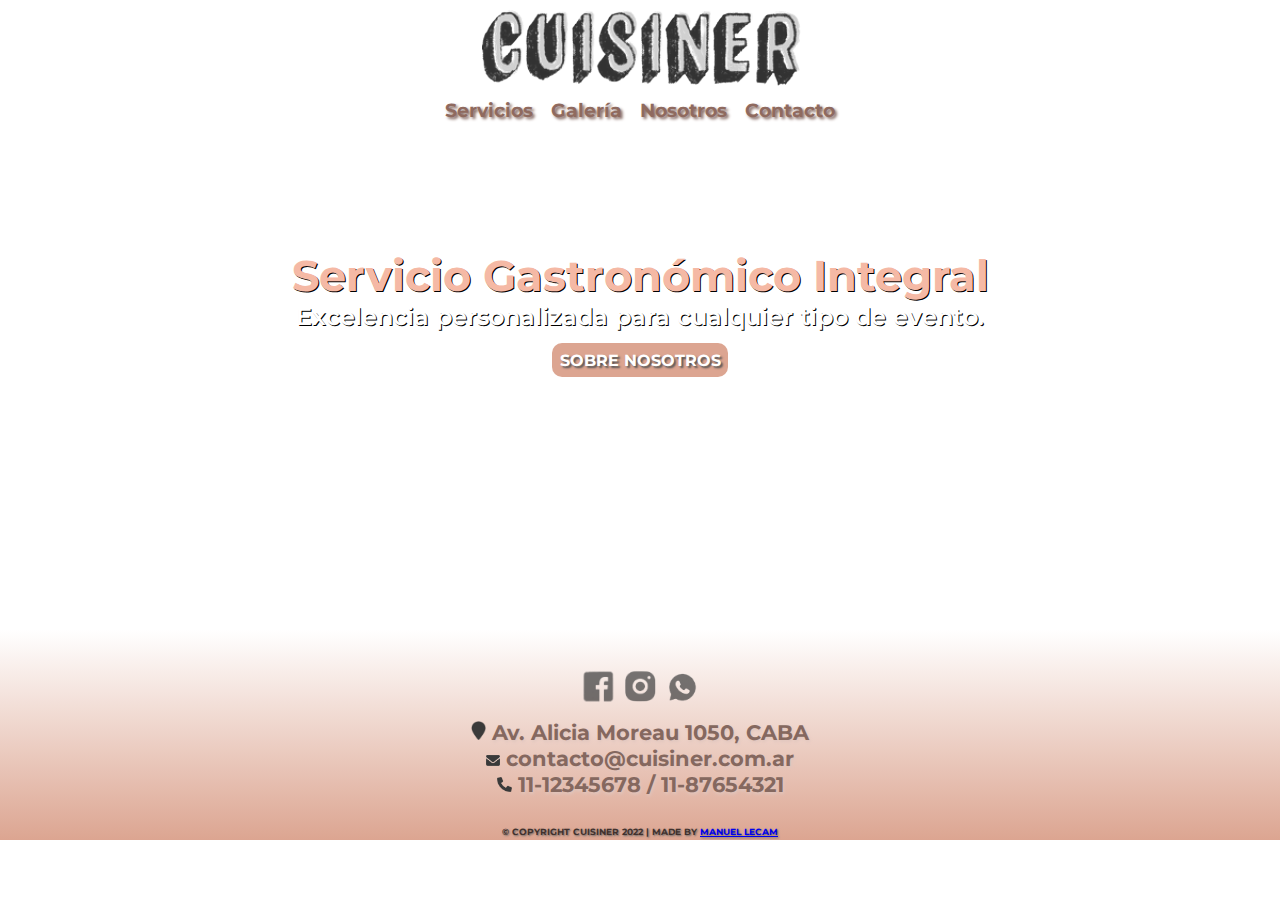
<file: index.html>
<!DOCTYPE html>
<html lang="en">
    
<head>
    <meta charset="UTF-8">
    <meta http-equiv="X-UA-Compatible" content="IE=edge">
    <meta name="viewport" content="width=device-width, initial-scale=1.0">
    <link rel="stylesheet" href="styles/style.css">
    <link rel="shortcut icon" href="./images/logocuisiner.png">

    <!--GOOGLE FONTS-->
    <link rel="preconnect" href="https://fonts.googleapis.com">
    <link rel="preconnect" href="https://fonts.gstatic.com" crossorigin>
    <link href="https://fonts.googleapis.com/css2?family=Montserrat:wght@100&display=swap" rel="stylesheet">

    <title>Cuisiner</title>
</head>

<body>

    <!--Contenedor grid padre-->
    <div class="container">

        <!--Header-->
        <header class="g-header">
            <a href="./index.html">
                <img src="./images/cuisinerlogo.png" alt="LOGO CUISINER">
            </a>
        </header>
        <!--Header-->

        <!--Nav-->
        <nav class="g-nav">
            <ul>
                <li><a href="./sections/servicios.html">Servicios</a></li>
                <li><a href="./sections/galeria.html">Galería</a></li>
                <li><a href="./sections/nosotros.html">Nosotros</a></li>
                <li><a href="./sections/contacto.html">Contacto</a></li>
            </ul>
        </nav>
        <!--Nav-->

        <!--Main-->
        <main class="g-main">
            
            <h1>Servicio Gastronómico Integral</h1>
            <p>Excelencia personalizada para cualquier tipo de evento.</p><br>
            <a href="./sections/nosotros.html">SOBRE NOSOTROS</a>
        
        </main>
        <!--Main-->

 

        <!--Footer-->
        <footer class="g-footer">
            <br><br>
            <span>
                <a href="https://facebook.com">
                    <img src="./images/face.png" alt="logo facebook">
                </a>
                <a href="https://instagram.com">
                    <img src="./images/insta.png" alt="logo insta">
                </a>
                <a href="https://whatsapp.com">
                    <img src="./images/whats.png" alt="logo whatsapp">
                </a>
            </span>
            <p>
            <img src="./images/ubicacion.png" alt="logo ubicacion"> Av. Alicia Moreau 1050, CABA <br>
            <img src="./images/mail.png" alt="logo mail"> contacto@cuisiner.com.ar <br>
            <img src="./images/telefono.png" alt="logo telefono"> 11-12345678 / 11-87654321 <br>
            </p><br>
            <p id="copyright">© COPYRIGHT CUISINER 2022 | MADE BY <a href="https://github.com/manulecam">MANUEL LECAM</a></p>
        </footer>
        <!--Footer-->
    </div>


</body>


</html>
</file>
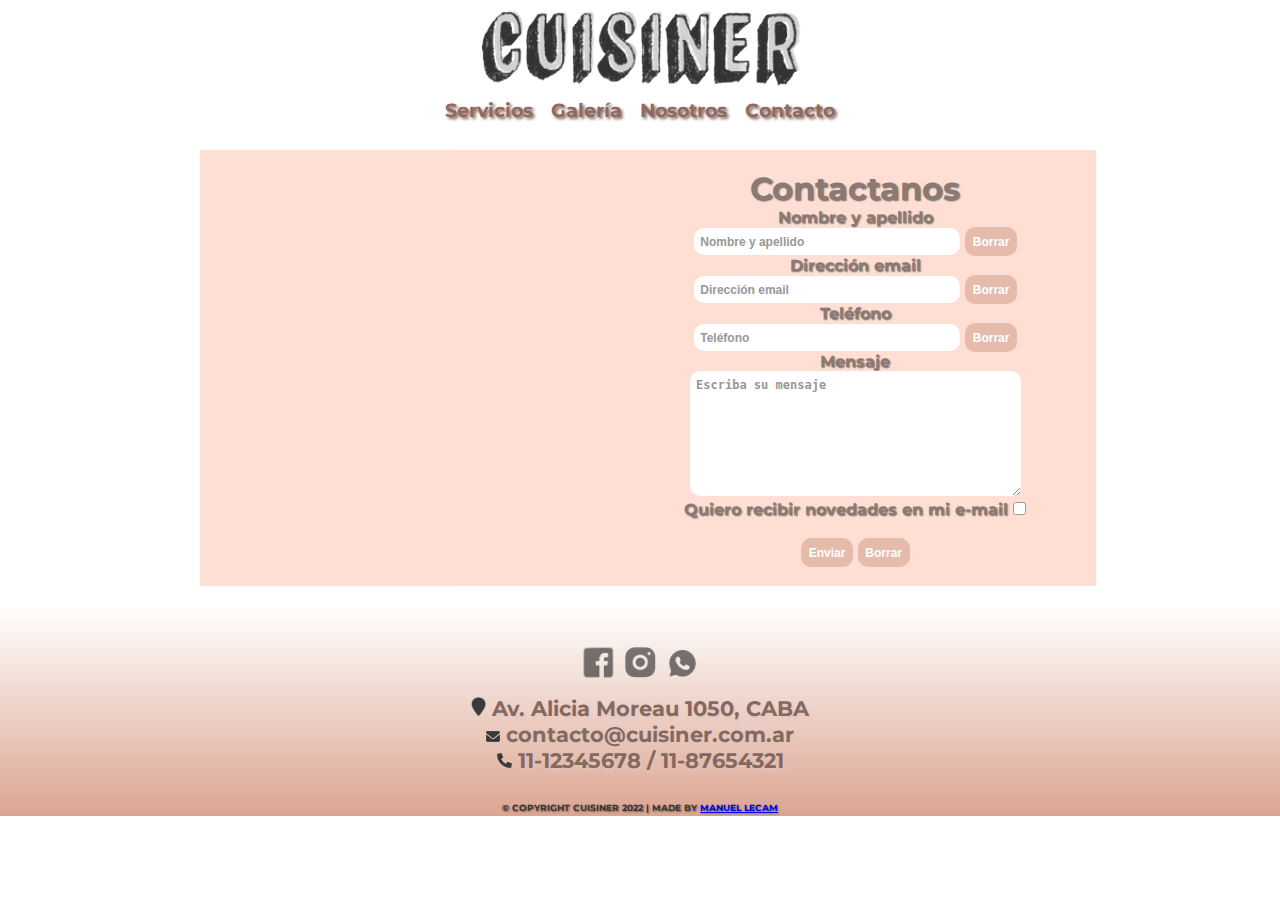
<file: sections/contacto.html>
<!DOCTYPE html>
<html lang="en">

<head>
    <meta charset="UTF-8">
    <meta http-equiv="X-UA-Compatible" content="IE=edge">
    <meta name="viewport" content="width=device-width, initial-scale=1.0">
    <link rel="stylesheet" href="../styles/style.css">
    <link rel="shortcut icon" href="../images/logocuisiner.png">

    <!--GOOGLE FONTS-->
    <link rel="preconnect" href="https://fonts.googleapis.com">
    <link rel="preconnect" href="https://fonts.gstatic.com" crossorigin>
    <link href="https://fonts.googleapis.com/css2?family=Montserrat:wght@100&display=swap" rel="stylesheet">

    <title>Contacto</title>
</head>

<body>

    <!--Contenedor grid padre-->
    <div class="container-con">

        <!--Header-->
        <header class="g-header">
            <a href="../index.html">
                <img src="../images/cuisinerlogo.png" alt="LOGO CUISINER">
            </a>
        </header>
        <!--Header-->

        <!--Nav-->
        <nav class="g-nav">
            <ul>
                <li><a href="../sections/servicios.html">Servicios</a></li>
                <li><a href="../sections/galeria.html">Galería</a></li>
                <li><a href="../sections/nosotros.html">Nosotros</a></li>
                <li><a href="../sections/contacto.html">Contacto</a></li>
            </ul>
        </nav>
        <!--Nav-->

        <!--Main-->
        <main class="main-cont">

            <section>
                <!-- Google maps -->
                <iframe
                    src="https://www.google.com/maps/embed?pb=!1m18!1m12!1m3!1d3283.776652414578!2d-58.368352185195!3d-34.609808865326556!2m3!1f0!2f0!3f0!3m2!1i1024!2i768!4f13.1!3m3!1m2!1s0x95a3352bd9de9c91%3A0xe0158219d8082b1a!2sAv.%20Alicia%20Moreau%20de%20Justo%201050%2C%20C1107AAT%20CABA!5e0!3m2!1ses!2sar!4v1655828532788!5m2!1ses!2sar"
                    width="345" height="280" style="border:0;" allowfullscreen="" loading="lazy"
                    referrerpolicy="no-referrer-when-downgrade"></iframe>
                

                <!-- Formulario -->
                <div id="formularioCont">
                    <form>
                        <br>
                        <h1>Contactanos</h1>
                        <label for="nombre_apellido">Nombre y apellido</label>
                        <br>
                        <input id="formularioContacto" type="text" name="nombre_apellido" placeholder="Nombre y apellido" />
                        <input id="botonContact" type="reset" value="Borrar">
                    </form>
                
                    <form>
                        <label for="email">Dirección email</label>
                        <br>
                        <input id="formularioContacto" type="text" name="email" placeholder="Dirección email" />
                        <input id="botonContact" type="reset" value="Borrar">
                    </form>
                
                    <form>
                        <label for="telefono">Teléfono</label>
                        <br>
                        <input id="formularioContacto" type="text" name="telefono" placeholder="Teléfono" />
                        <input id="botonContact" type="reset" value="Borrar">
                    </form>
                
                    <form>
                        <label for="mensaje">Mensaje</label>
                        <br>
                        <textarea id="formularioContacto" name="texto" rows="8" cols="29" placeholder="Escriba su mensaje"></textarea>
                        <br>
                        <label>Quiero recibir novedades en mi e-mail <input type="checkbox" name="acepta" value="1"></label>
                        <br><br>
                        <input id="botonContact" type="submit" value="Enviar">
                        <input id="botonContact" type="reset" value="Borrar">
                    </form>
                    <br>
                </div>
                </section>

        </main>
        <!--Main-->

        <!--Footer-->
        <footer class="g-footer">
            <br><br>
            <span>
                <a href="https://facebook.com">
                    <img src="../images/face.png" alt="logo facebook">
                </a>
                <a href="https://instagram.com">
                    <img src="../images/insta.png" alt="logo insta">
                </a>
                <a href="https://whatsapp.com">
                    <img src="../images/whats.png" alt="logo whatsapp">
                </a>
            </span>
            <p>
            <img src="../images/ubicacion.png" alt="logo ubicacion"> Av. Alicia Moreau 1050, CABA <br>
            <img src="../images/mail.png" alt="logo mail"> contacto@cuisiner.com.ar <br>
            <img src="../images/telefono.png" alt="logo telefono"> 11-12345678 / 11-87654321 <br>
        </p><br>
        <p id="copyright">© COPYRIGHT CUISINER 2022 | MADE BY <a href="https://github.com/manulecam">MANUEL LECAM</a></p>
        </footer>
        <!--Footer-->

    </div>

</body>

</html>
</file>
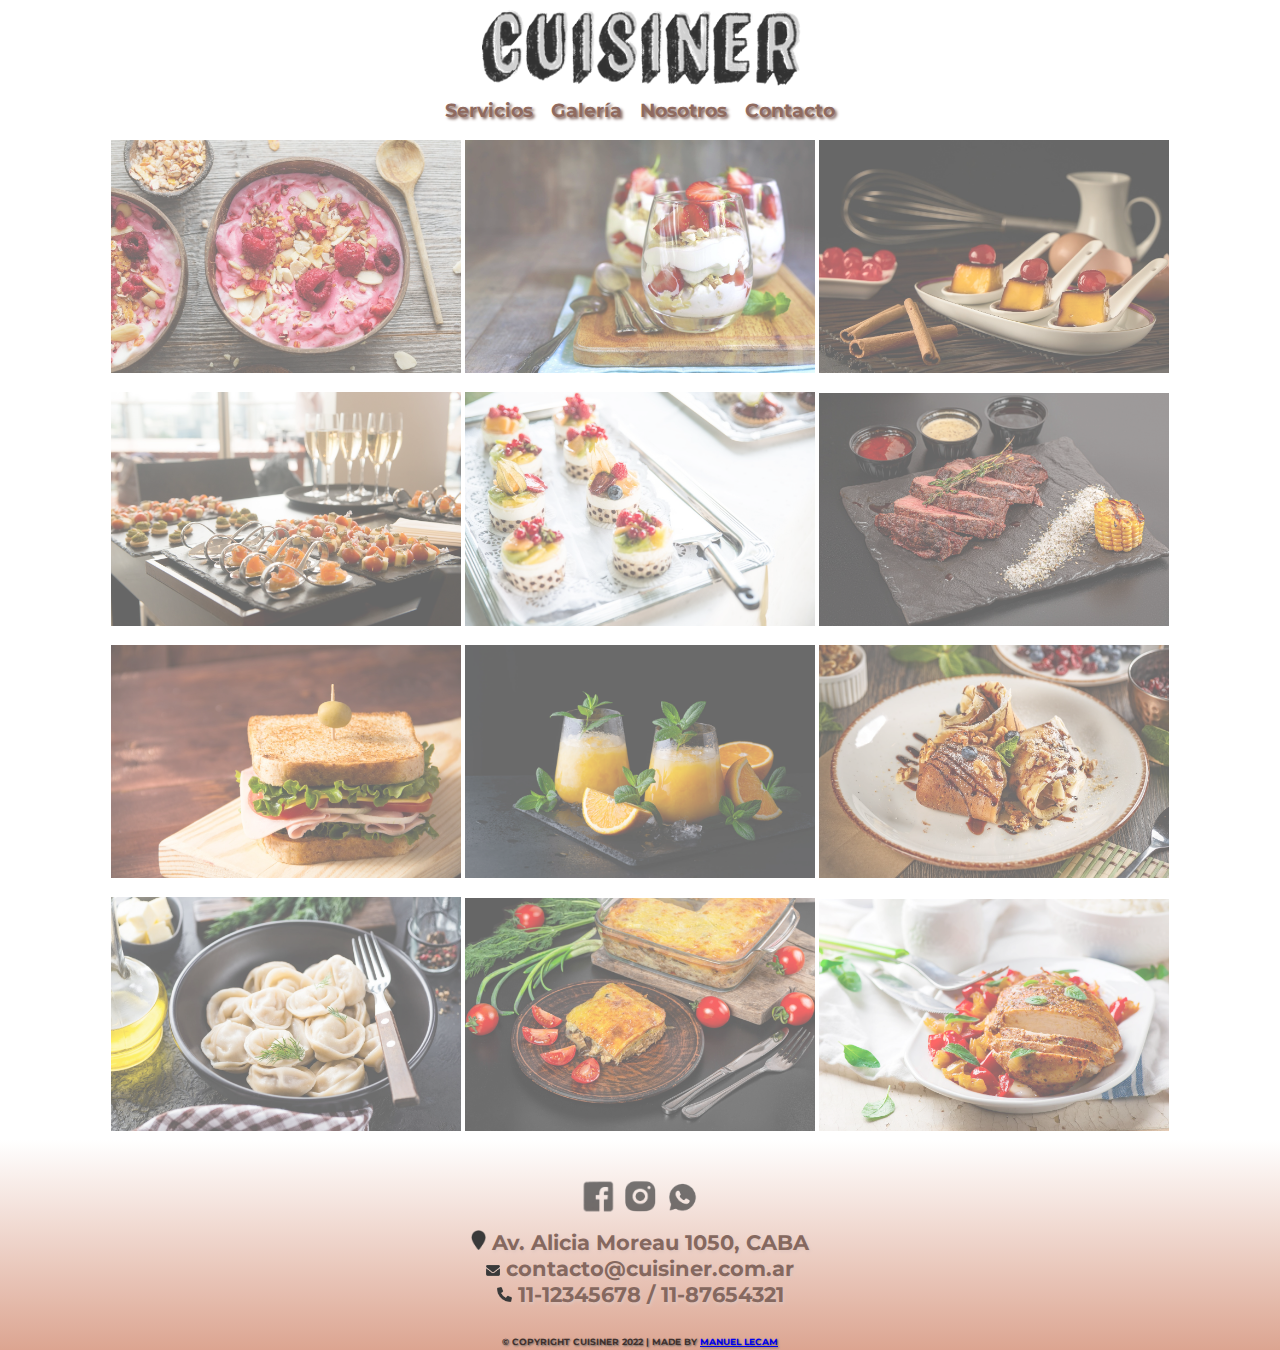
<file: sections/galeria.html>
<!DOCTYPE html>
<html lang="en">

<head>
    <meta charset="UTF-8">
    <meta http-equiv="X-UA-Compatible" content="IE=edge">
    <meta name="viewport" content="width=device-width, initial-scale=1.0">
    <link rel="stylesheet" href="../styles/style.css">
    <link rel="shortcut icon" href="../images/logocuisiner.png">

    <!--GOOGLE FONTS-->
    <link rel="preconnect" href="https://fonts.googleapis.com">
    <link rel="preconnect" href="https://fonts.gstatic.com" crossorigin>
    <link href="https://fonts.googleapis.com/css2?family=Montserrat:wght@100&display=swap" rel="stylesheet">

    <title>Galeria</title>
</head>

<body>

    <!--Contenedor grid padre-->
    <div class="container-nos">

        <!--Header-->
        <header class="g-header">
            <a href="../index.html">
                <img src="../images/cuisinerlogo.png" alt="LOGO CUISINER">
            </a>
        </header>
        <!--Header-->

        <!--Nav-->
        <nav class="g-nav">
            <ul>
                <li><a href="../sections/servicios.html">Servicios</a></li>
                <li><a href="../sections/galeria.html">Galería</a></li>
                <li><a href="../sections/nosotros.html">Nosotros</a></li>
                <li><a href="../sections/contacto.html">Contacto</a></li>
            </ul>
        </nav>
        <!--Nav-->

        <!--Main-->
        <main class="main-gal">
            <article>
                <img src="../images/postre1.jpeg" alt=".">
            </article>

            <article>
                <img src="../images/postre2.jpeg" alt=".">
            </article>

            <article>
                <img src="../images/postre3.jpeg" alt=".">
            </article>

            <article>
                <img src="../images/catering2.jpeg" alt=".">
            </article>

            <article>
                <img src="../images/postre5.jpeg" alt=".">
            </article>

            <article>
                <img src="../images/comida1.jpeg" alt=".">
            </article>

            <article>
                <img src="../images/comida2.jpeg" alt=".">
            </article>

            <article>
                <img src="../images/comida3.jpg" alt=".">
            </article>

            <article>
                <img src="../images/comida4.jpeg" alt=".">
            </article>

            <article>
                <img src="../images/comida5.jpeg" alt=".">
            </article>

            <article>
                <img src="../images/comida6.jpeg" alt=".">
            </article>

            <article>
                <img src="../images/comida7.jpeg" alt=".">
            </article>
        </main>
        <!--Main-->

        <!--Footer-->
        <footer class="g-footer">
            <br><br>
            <span>
                <a href="https://facebook.com">
                    <img src="../images/face.png" alt="logo facebook">
                </a>
                <a href="https://instagram.com">
                    <img src="../images/insta.png" alt="logo insta">
                </a>
                <a href="https://whatsapp.com">
                    <img src="../images/whats.png" alt="logo whatsapp">
                </a>
            </span>
            <p>
            <img src="../images/ubicacion.png" alt="logo ubicacion"> Av. Alicia Moreau 1050, CABA <br>
            <img src="../images/mail.png" alt="logo mail"> contacto@cuisiner.com.ar <br>
            <img src="../images/telefono.png" alt="logo telefono"> 11-12345678 / 11-87654321 <br>
        </p><br>
        <p id="copyright">© COPYRIGHT CUISINER 2022 | MADE BY <a href="https://github.com/manulecam">MANUEL LECAM</a></p>
        </footer>
        <!--Footer-->

    </div>

</body>

</html>
</file>
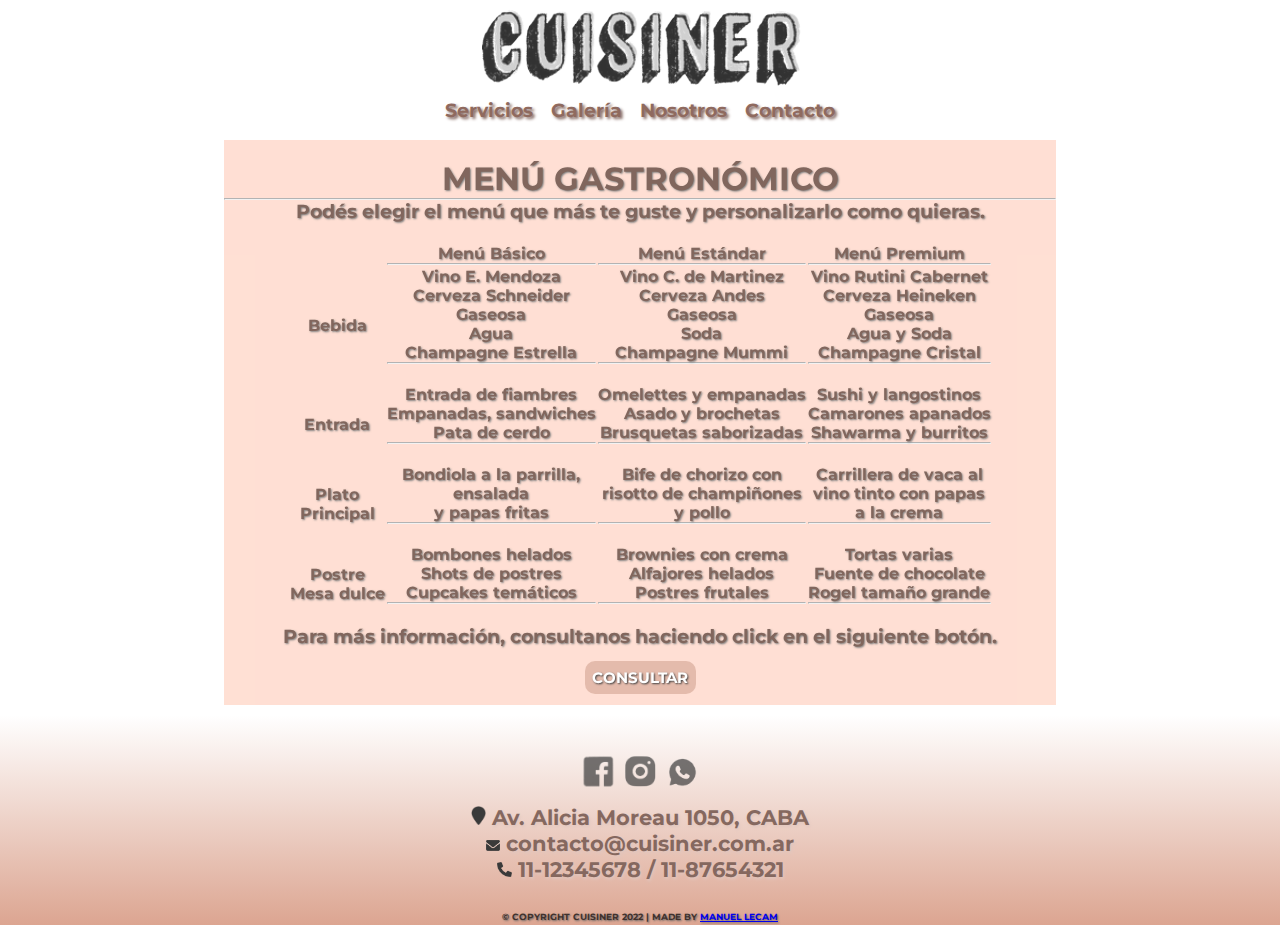
<file: sections/gastronomia.html>
<!DOCTYPE html>
<html lang="en">

<head>
    <meta charset="UTF-8">
    <meta http-equiv="X-UA-Compatible" content="IE=edge">
    <meta name="viewport" content="width=device-width, initial-scale=1.0">
    <link rel="stylesheet" href="../styles/style.css">
    <link rel="shortcut icon" href="../images/logocuisiner.png">

    <!--GOOGLE FONTS-->
    <link rel="preconnect" href="https://fonts.googleapis.com">
    <link rel="preconnect" href="https://fonts.gstatic.com" crossorigin>
    <link href="https://fonts.googleapis.com/css2?family=Montserrat:wght@100&display=swap" rel="stylesheet">
    
    <title>Gastronomia</title>
</head>

<body>

    <!--Contenedor grid padre-->
    <div class="container-gas">

        <!--Header-->
        <header class="g-header">
            <a href="../index.html">
                <img src="../images/cuisinerlogo.png" alt="LOGO CUISINER">
            </a>
        </header>
        <!--Header-->

        <!--Nav-->
        <nav class="g-nav">
            <ul>
                <li><a href="../sections/servicios.html">Servicios</a></li>
                <li><a href="../sections/galeria.html">Galería</a></li>
                <li><a href="../sections/nosotros.html">Nosotros</a></li>
                <li><a href="../sections/contacto.html">Contacto</a></li>
            </ul>
        </nav>
        <!--Nav-->

        <!--Main-->
        <main class="main-gast">
            <section>
                <br>
                <h1>MENÚ GASTRONÓMICO</h1>
                <hr>
                <h3>Podés elegir el menú que más te guste y personalizarlo como quieras.</h3><br>
                <table>
                    <tr>
                        <th scope="row"></th>
                        <th>Menú Básico<hr></th>
                        <th>Menú Estándar<hr></th>
                        <th>Menú Premium<hr></th>
                    </tr>
                    
                    <tr>
                        <th>Bebida</th>
                        <td>Vino E. Mendoza<br>Cerveza Schneider<br>Gaseosa<br>Agua<br>Champagne Estrella<hr><br></td>
                        <td>Vino C. de Martinez<br>Cerveza Andes<br>Gaseosa<br>Soda<br>Champagne Mummi<hr><br></td>
                        <td>Vino Rutini Cabernet<br>Cerveza Heineken<br>Gaseosa<br>Agua y Soda<br>Champagne Cristal<hr><br></td>
                    </tr>
        
                    <tr>
                        <th>Entrada</th>
                        <td>Entrada de fiambres<br>Empanadas, sandwiches<br>Pata de cerdo<hr><br></td>
                        <td>Omelettes y empanadas<br>Asado y brochetas<br>Brusquetas saborizadas<hr><br></td>
                        <td>Sushi y langostinos<br>Camarones apanados<br>Shawarma y burritos<hr><br></td>
                    </tr>
                    
                    <tr>
                        <th>Plato <br> Principal</th>
                        <td>Bondiola a la parrilla,<br>ensalada<br>y papas fritas<hr><br></td>
                        <td>Bife de chorizo con<br>risotto de champiñones<br>y pollo<hr><br></td>
                        <td>Carrillera de vaca al<br>vino tinto con papas<br>a la crema<hr><br></td>
                    </tr>
        
                    <tr>
                        <th>Postre <br> Mesa dulce</th>
                        <td>Bombones helados<br>Shots de postres<br>Cupcakes temáticos<hr><br></td>
                        <td>Brownies con crema<br>Alfajores helados<br>Postres frutales<hr><br></td>
                        <td>Tortas varias<br>Fuente de chocolate<br>Rogel tamaño grande<hr><br></td>
                    </tr>
                </table>
                <h3>Para más información, consultanos haciendo click en el siguiente botón.</h3>
                <br>
                <a href="./contacto.html">CONSULTAR</a>
                <br><br>
            </section>
        </main>
        <!--Main-->

        <!--Footer-->
        <footer class="g-footer">
            <br><br>
            <span>
                <a href="https://facebook.com">
                    <img src="../images/face.png" alt="logo facebook">
                </a>
                <a href="https://instagram.com">
                    <img src="../images/insta.png" alt="logo insta">
                </a>
                <a href="https://whatsapp.com">
                    <img src="../images/whats.png" alt="logo whatsapp">
                </a>
            </span>
            <p>
            <img src="../images/ubicacion.png" alt="logo ubicacion"> Av. Alicia Moreau 1050, CABA <br>
            <img src="../images/mail.png" alt="logo mail"> contacto@cuisiner.com.ar <br>
            <img src="../images/telefono.png" alt="logo telefono"> 11-12345678 / 11-87654321 <br>
        </p><br>
        <p id="copyright">© COPYRIGHT CUISINER 2022 | MADE BY <a href="https://github.com/manulecam">MANUEL LECAM</a></p>
        </footer>
        <!--Footer-->

    </div>

</body>

</html>
</file>
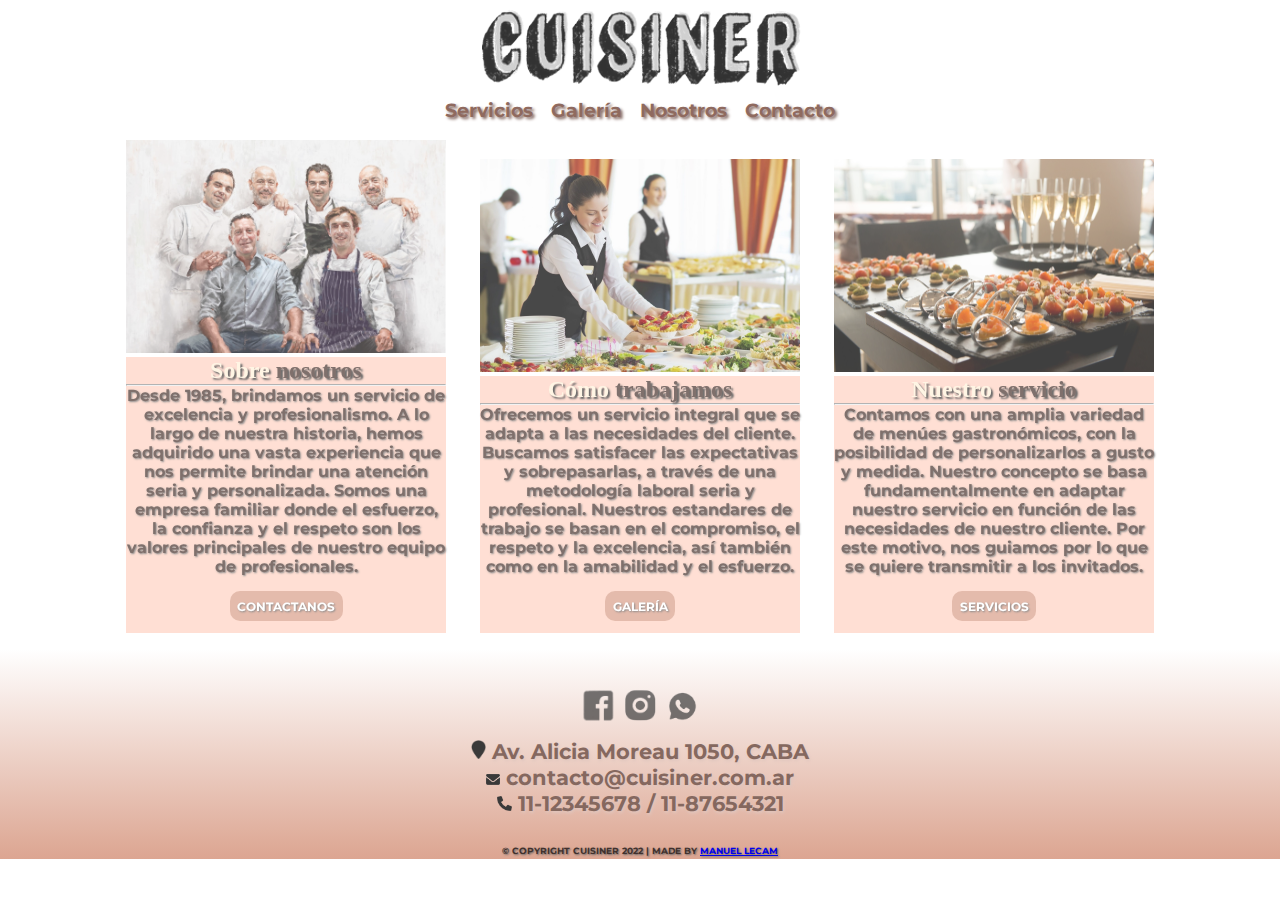
<file: sections/nosotros.html>
<!DOCTYPE html>
<html lang="en">

<head>
    <meta charset="UTF-8">
    <meta http-equiv="X-UA-Compatible" content="IE=edge">
    <meta name="viewport" content="width=device-width, initial-scale=1.0">
    <link rel="stylesheet" href="../styles/style.css">
    <link rel="shortcut icon" href="../images/logocuisiner.png">

    <!--GOOGLE FONTS-->
    <link rel="preconnect" href="https://fonts.googleapis.com">
    <link rel="preconnect" href="https://fonts.gstatic.com" crossorigin>
    <link href="https://fonts.googleapis.com/css2?family=Montserrat:wght@100&display=swap" rel="stylesheet">

    <title>Nosotros</title>
</head>

<body>

    <!--Contenedor grid padre-->
    <div class="container-nos">

        <!--Header-->
        <header class="g-header">
            <a href="../index.html">
                <img src="../images/cuisinerlogo.png" alt="LOGO CUISINER">
            </a>
        </header>
        <!--Header-->

        <!--Nav-->
        <nav class="g-nav">
            <ul>
                <li><a href="../sections/servicios.html">Servicios</a></li>
                <li><a href="../sections/galeria.html">Galería</a></li>
                <li><a href="../sections/nosotros.html">Nosotros</a></li>
                <li><a href="../sections/contacto.html">Contacto</a></li>
            </ul>
        </nav>
        <!--Nav-->

        <!--Main-->
        <main class="main-nos">
            <article id="article-nosotros">
                <img src="../images/nosotros.jpg" alt="...">
                <h2><span id="blanco">Sobre </span>nosotros<br><hr></h2>
                <p>Desde 1985, brindamos un servicio de excelencia y profesionalismo. A lo largo de nuestra historia, hemos adquirido
                    una vasta experiencia que nos permite brindar una atención seria y personalizada. Somos una empresa familiar donde el
                    esfuerzo, la confianza y el respeto son los valores principales de nuestro equipo de profesionales.
                    <br><br><a href="../sections/contacto.html">CONTACTANOS</a><br><br></p>
            </article>

            <article id="article-nosotros">
                <img src="../images/catering.jpeg" alt="">
                <h2><span id="blanco">Cómo</span> trabajamos<br><hr></h2>
                <p>Ofrecemos un servicio integral que se adapta a las necesidades del cliente. Buscamos satisfacer las expectativas y
                    sobrepasarlas, a través de una metodología laboral seria y profesional. Nuestros estandares de trabajo se basan en
                    el compromiso, el respeto y la excelencia, así también como en la amabilidad y el esfuerzo.
                    <br><br><a href="../sections/galeria.html">GALERÍA</a><br><br></p>
            </article>

            <article id="article-nosotros">
                <img src="../images/catering2.jpeg" alt="">
                <h2><span id="blanco">Nuestro </span>servicio<br><hr></h2>
                <p>Contamos con una amplia variedad de menúes gastronómicos, con la posibilidad de personalizarlos a gusto y medida.
                    Nuestro concepto se basa fundamentalmente en adaptar nuestro servicio en función de las necesidades de nuestro
                    cliente. Por este motivo, nos guiamos por lo que se quiere transmitir a los invitados.
                    <br><br><a href="../sections/servicios.html">SERVICIOS</a><br><br></p>
            </article>
        </main>
        <!--Main-->

        <!--Footer-->
        <footer class="g-footer">
            <br><br>
            <span>
                <a href="https://facebook.com">
                    <img src="../images/face.png" alt="logo facebook">
                </a>
                <a href="https://instagram.com">
                    <img src="../images/insta.png" alt="logo insta">
                </a>
                <a href="https://whatsapp.com">
                    <img src="../images/whats.png" alt="logo whatsapp">
                </a>
            </span>
            <p>
            <img src="../images/ubicacion.png" alt="logo ubicacion"> Av. Alicia Moreau 1050, CABA <br>
            <img src="../images/mail.png" alt="logo mail"> contacto@cuisiner.com.ar <br>
            <img src="../images/telefono.png" alt="logo telefono"> 11-12345678 / 11-87654321 <br>
        </p><br>
        <p id="copyright">© COPYRIGHT CUISINER 2022 | MADE BY <a href="https://github.com/manulecam">MANUEL LECAM</a></p>
        </footer>
        <!--Footer-->

    </div>

</body>

</html>
</file>
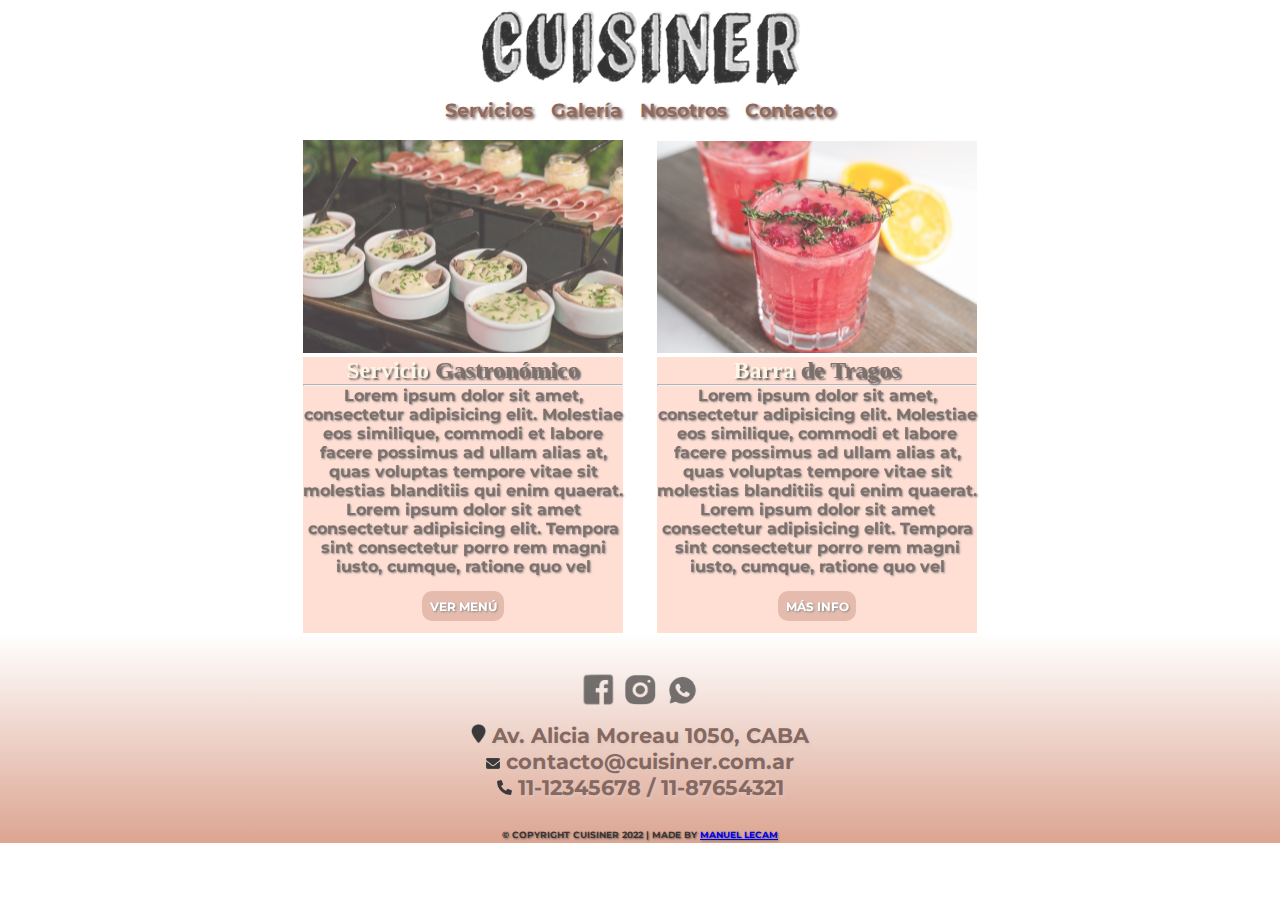
<file: sections/servicios.html>
<!DOCTYPE html>
<html lang="en">

<head>
    <meta charset="UTF-8">
    <meta http-equiv="X-UA-Compatible" content="IE=edge">
    <meta name="viewport" content="width=device-width, initial-scale=1.0">
    <link rel="stylesheet" href="../styles/style.css">
    <link rel="shortcut icon" href="../images/logocuisiner.png">

    <!--GOOGLE FONTS-->
    <link rel="preconnect" href="https://fonts.googleapis.com">
    <link rel="preconnect" href="https://fonts.gstatic.com" crossorigin>
    <link href="https://fonts.googleapis.com/css2?family=Montserrat:wght@100&display=swap" rel="stylesheet">

    <title>Servicios</title>
</head>

<body>

    <!--Contenedor grid padre-->
    <div class="container-nos">

        <!--Header-->
        <header class="g-header">
            <a href="../index.html">
                <img src="../images/cuisinerlogo.png" alt="LOGO CUISINER">
            </a>
        </header>
        <!--Header-->

        <!--Nav-->
        <nav class="g-nav">
            <ul>
                <li><a href="../sections/servicios.html">Servicios</a></li>
                <li><a href="../sections/galeria.html">Galería</a></li>
                <li><a href="../sections/nosotros.html">Nosotros</a></li>
                <li><a href="../sections/contacto.html">Contacto</a></li>
            </ul>
        </nav>
        <!--Nav-->

        <!--Main-->
        <main class="main-servicios">
            <article id="article-nosotros">
                <img src="../images/serviciogastr.jpeg" alt="">
                <h2><span id="blanco">Servicio </span>Gastronómico<br><hr></h2>
                <p>Lorem ipsum dolor sit amet, consectetur adipisicing elit. Molestiae eos similique, commodi et labore facere possimus
                    ad ullam alias at, quas voluptas tempore vitae sit molestias blanditiis qui enim quaerat. Lorem ipsum dolor sit amet
                    consectetur adipisicing elit. Tempora sint consectetur porro rem magni iusto, cumque, ratione quo vel 
                    <br><br><a href="./gastronomia.html">VER MENÚ</a><br><br></p>
            </article>
 
            <article id="article-nosotros">
                <img src="../images/cocteles-rosas.jpeg" alt="">
                <h2><span id="blanco">Barra</span> de Tragos<br><hr></h2>
                <p>Lorem ipsum dolor sit amet, consectetur adipisicing elit. Molestiae eos similique, commodi et labore facere possimus
                    ad ullam alias at, quas voluptas tempore vitae sit molestias blanditiis qui enim quaerat. Lorem ipsum dolor sit amet
                    consectetur adipisicing elit. Tempora sint consectetur porro rem magni iusto, cumque, ratione quo vel 
                    <br><br><a href="./cocteleria.html">MÁS INFO</a><br><br></p>
            </article>

        </main>
        <!--Main-->

        <!--Footer-->
        <footer class="g-footer">
            <br><br>
            <span>
                <a href="https://facebook.com">
                    <img src="../images/face.png" alt="logo facebook">
                </a>
                <a href="https://instagram.com">
                    <img src="../images/insta.png" alt="logo insta">
                </a>
                <a href="https://whatsapp.com">
                    <img src="../images/whats.png" alt="logo whatsapp">
                </a>
            </span>
            <p>
            <img src="../images/ubicacion.png" alt="logo ubicacion"> Av. Alicia Moreau 1050, CABA <br>
            <img src="../images/mail.png" alt="logo mail"> contacto@cuisiner.com.ar <br>
            <img src="../images/telefono.png" alt="logo telefono"> 11-12345678 / 11-87654321 <br>
        </p><br>
        <p id="copyright">© COPYRIGHT CUISINER 2022 | MADE BY <a href="https://github.com/manulecam">MANUEL LECAM</a></p>
        </footer>
        <!--Footer-->

    </div>

</body>

</html>
</file>
<file: styles/style.css>
/* Reseteo */
* {
    margin: 0;
    padding: 0;
}

/******************************************************/
/*                                                    */
/*                   VERSIÓN MOBILE                   */
/*                                                    */
/*----------------------------------------------------*/
/* Propiedades grid padre (index.html) */
.container{
    font-family: 'Montserrat', sans-serif;
    display: grid;
    grid-template-columns: 100px auto 100px;
    grid-template-rows: 90px 40px 500px 200px;
    grid-template-areas: "gheader gheader gheader"
                         "gnav gnav gnav"
                         "gmain gmain gmain"
                         "gfooter gfooter gfooter";
}

/*----------------------------------------------------*/
/* Propiedades grid padre (nosotros.html) */
.container-nos{
    font-family: 'Montserrat', sans-serif;
    display: grid;
    grid-template-columns: 20px auto 20px;
    grid-template-rows: 90px 40px auto 200px;
    grid-template-areas: "gheader gheader gheader"
                         "gnav gnav gnav"
                         "gmain gmain gmain"
                         "gfooter gfooter gfooter";
}

/*----------------------------------------------------*/
/* Propiedades grid padre (contacto.html) */
.container-con{
    font-family: 'Montserrat', sans-serif;
    display: grid;
    grid-template-columns: 20px auto 20px;
    grid-template-rows: 90px 40px auto 200px;
    grid-template-areas: "gheader gheader gheader"
                         "gnav gnav gnav"
                         "gmain gmain gmain"
                         "gfooter gfooter gfooter";
}

/*----------------------------------------------------*/
/* Propiedades grid padre (cocteleria.html) */
.container-coc{
    font-family: 'Montserrat', sans-serif;
    display: grid;
    grid-template-columns: 20px auto 20px;
    grid-template-rows: 90px 40px auto 200px;
    grid-template-areas: "gheader gheader gheader"
                         "gnav gnav gnav"
                         "gmain gmain gmain"
                         "gfooter gfooter gfooter";
}

/*----------------------------------------------------*/
/* Propiedades grid padre (gastronomia.html) */
.container-gas{
    font-family: 'Montserrat', sans-serif;
    display: grid;
    grid-template-columns: 20px auto 20px;
    grid-template-rows: 90px 40px auto 200px;
    grid-template-areas: "gheader gheader gheader"
                         "gnav gnav gnav"
                         "gmain gmain gmain"
                         "gfooter gfooter gfooter";
}
/******************************************************/



/******************************************************/
/** Propiedades grid hijos **/
/******************************************************/
/** HEADER **/
.g-header{
    grid-area: gheader;
    justify-self: center;
    opacity: 0.8;
}
.g-header:hover{
    opacity: 1;
}
/******************************************************/

/******************************************************/
/** NAV **/
.g-nav{
    grid-area: gnav;
    justify-self: center;
    align-self: center;
}

/* Formato de la barra de navegación */ 
.g-nav ul li{
    list-style: none;
    display: inline-block;
    font-size: 10pt;
    font-weight: bold;
    padding: 7px;
    margin: auto;
    text-shadow: 2px 2px 3px rgb(128, 100, 93);
}

/* Hover menú nav */
.g-nav ul li:hover{
    background-color: rgb(255, 210, 200);

}
.g-nav ul li a:hover{
    color: rgb(128, 82, 74);

}

/* Formato al texto del nav */
.g-nav ul li a{
    text-decoration: none;
    color: rgb(143, 106, 95);
}
/******************************************************/

/******************************************************/
/** MAIN INDEX **/
/* Configuración del background */
.g-main{
    grid-area: gmain;
    background-image: url(https://haedocatering.com.ar/usr/archivos/25_603fc0764490f.jpg);
    background-position: center;
	background-repeat: no-repeat;
	background-attachment: fixed;
	background-size: cover;
	width: 100%;
    text-align: center;
}

/* Texto (título y parrafo) */
.g-main h1{
    margin-top: 120px;
    color: rgb(245, 185, 165);
    font-size: 21.5pt;
    text-shadow: 1px 1px 0.5px black;    
}
.g-main p{
    color: white;
    font-weight: 600;
    text-shadow: 1px 1px 0.5px black;    
}

/* Botón 'SOBRE NOSOTROS' */
.g-main a{
    text-decoration: none;
    background-color: rgb(220, 165, 145);
    color: rgb(255, 255, 255);
    padding: 7.5px;
    font-size: 9pt;
    font-weight: bold;
    border-top-left-radius: 10px;
    border-top-right-radius: 10px;
    border-bottom-left-radius: 10px;
    border-bottom-right-radius: 10px;
    text-shadow: 2px 2px 2px rgb(85, 85, 85);
}
.g-main a:hover{
    background-color: rgb(253, 230, 222);
    color: rgb(160, 125, 115);
}
/******************************************************/

/******************************************************/
/** MAIN GASTRONOMIA **/
.main-gast{
    grid-area: gmain;
    background-image: url(https://i.imgur.com/USEgEem.jpeg);
    background-position: center;
	background-repeat: no-repeat;
	background-attachment: fixed;
	background-size: cover;
	width: 100%;
    text-align: center;
} 

/* Formateo del Section de gastronomia */
.main-gast section{
    display: inline-block;
    background-color: rgb(255, 213, 198);
    font-weight: bold;
    color: rgb(88, 52, 39);
    width: auto; height: auto;
    background-size: cover;
    margin-top: 10px;
    opacity: 0.75;
    text-shadow: 1px 1px 2px rgb(82, 82, 82);
    margin-bottom: 10px;
}
.main-gast section:hover{
    opacity: 1;
}

/* Formateo de texto de la tabla */
.main-gast section table{
    color: rgb(88, 52, 39);
    text-shadow: 1px 1px 2px rgb(85, 85, 85);
    margin: auto;
}

/* Botón de 'más información' */
.main-gast section a{
    text-decoration: none;
    background-color: rgb(220, 165, 145);
    color: rgb(255, 255, 255);
    font-weight: bold;
    padding: 7.5px;
    font-size: 11pt;
    font-weight: bold;
    border-top-left-radius: 10px;
    border-top-right-radius: 10px;
    border-bottom-left-radius: 10px;
    border-bottom-right-radius: 10px;
    text-shadow: 1px 1px 2px black;
}
.main-gast section a:hover{
    background-color: white;
    color: rgb(56, 56, 56);
}
/******************************************************/
 
/******************************************************/
/** MAIN COCTELERIA **/
.main-coct{
    grid-area: gmain;
    background-image: url(https://images7.alphacoders.com/354/thumb-1920-354413.jpg);
    background-position: center;
	background-repeat: no-repeat;
	background-attachment: fixed;
	background-size: cover;
	width: 100%;
    text-align: center;
} 

/* Formateo del article de cocteleria.html */
.main-coct article{
    display: inline-block;
    background-color: rgb(255, 213, 198);
    color: rgb(88, 52, 39);
    width: 320px; height: auto;
    background-size: cover;
    margin-top: 10px;
    opacity: 0.75;
    text-shadow: 2px 2px 4px rgb(82, 82, 82);
    margin-bottom: 10px;
}

/* Titulo color */
.main-coct article h1{
    color: rgb(88, 52, 39);
}

.main-coct article:hover{
    opacity: 1;
}

/* Formateo del parrafo */
.main-coct article p{
    font-weight: bolder;
    color: rgb(88, 52, 39);
    text-shadow: 1px 1px 2px rgb(104, 93, 89);
}

/* Botón 'CONSULTAR' */
.main-coct article a{
    text-decoration: none;
    background-color: rgb(220, 165, 145);
    color: rgb(255, 255, 255);
    font-weight: bold;
    padding: 7.5px;
    font-size: 9pt;
    font-weight: bold;
    border-top-left-radius: 10px;
    border-top-right-radius: 10px;
    border-bottom-left-radius: 10px;
    border-bottom-right-radius: 10px;
    text-shadow: 1px 1px 2px black;
}
.main-coct article a:hover{
    background-color: rgb(255, 255, 255);
    color: rgb(75, 56, 49);
}
/******************************************************/

/******************************************************/
/** MAIN NOSOTROS **/
.main-nos{
    grid-area: gmain;
    background-image: url(https://images.alphacoders.com/118/thumb-1920-1188458.jpg);
    background-position: center;
	background-repeat: no-repeat;
	background-attachment: fixed;
	background-size: cover;
	width: 100%;
    text-align: center;
} 

/* ID del cuerpo de nosotros */
#article-nosotros{
    display: inline-block;
    width: 350px; height: 500px;
    background-size: cover;
    opacity: 0.75;
}

/* Animacion de opacidad */
#article-nosotros:hover{
    opacity: 1;
}

/* Imagen */
#article-nosotros img{
    margin-top: 10px;
    max-width: 320px;
}

/* Texto */
#article-nosotros h2{
    color: rgb(85, 65, 60);
    background-color: rgb(255, 213, 198);
    text-shadow: 2px 2px 2px rgb(49, 49, 49);
    max-width: 320px;
    margin-left: 15px;
    font-family: Cambria, Cochin, Georgia, Times, 'Times New Roman', serif;
}
#article-nosotros h2:hover{
    color: rgb(255, 242, 220);
}
#article-nosotros p{   
    color: rgb(85, 65, 60);
    font-weight: bold;
    background-color: rgb(255, 213, 198);
    text-shadow: 1.2px 1.2px 2px rgb(100, 100, 100);
    max-width: 320px;
    margin-left: 15px;
}

/* Botones */ 
#article-nosotros p a{
    text-decoration: none;
    background-color: rgb(220, 165, 145);
    color: rgb(255, 255, 255);
    padding: 7.5px;
    font-size: 9pt;
    font-weight: bold;
    border-top-left-radius: 10px;
    border-top-right-radius: 10px;
    border-bottom-left-radius: 10px;
    border-bottom-right-radius: 10px;
}
#article-nosotros p a:hover{
    background-color: rgb(253, 230, 222);
    color: rgb(160, 125, 115);
}
/* ID para cambiar el color de una parte del texto */
#blanco{
    color: rgb(255, 242, 220);
}
#blanco:hover{
    color: rgb(85, 65, 60);
}

/******************************************************/

/******************************************************/
/** MAIN CONTACTO **/
.main-cont{
    grid-area: gmain;
    background-image: url(https://images3.alphacoders.com/120/thumb-1920-1206962.jpg);
    background-position: center;
	background-repeat: no-repeat;
	background-attachment: fixed;
	background-size: cover;
	width: 100%;
    text-align: center;
} 

/* Formateando section */
.main-cont section{
    display: inline-block;
    background-color: rgb(255, 213, 198);
    color: rgb(102, 76, 67);
    text-shadow: 1px 1px 1.5px rgb(65, 65, 65);
    margin-left: 5px;
    margin-right: 5px;
    margin-top: 20px;
    margin-bottom: 20px;
    font-weight: bold;
    opacity: 0.75;
}

/* Animacion de opacidad al section */
.main-cont section:hover{
    opacity: 1;
}

/* Imagen de "Contactanos" */
.main-cont section img{
    margin-top: 10px;
    max-width: 345px;
}

/* Formato botones */
#botonContact{
    border: none;
    text-decoration: none;
    background-color: rgb(220, 165, 145);
    color: rgb(255, 255, 255);
    padding: 7.5px;
    font-size: 9pt;
    font-weight: bold;
    border-top-left-radius: 10px;
    border-top-right-radius: 10px;
    border-bottom-left-radius: 10px;
    border-bottom-right-radius: 10px;
}
#botonContact:hover{
    background-color: rgb(253, 230, 222);
    color: rgb(160, 125, 115);
}

/* Formato de formulario */
#formularioContacto{
    border:none;
    padding: 6.5px;
    font-size: 9pt;
    font-weight: bold;
    padding-right: 100px;
    border-top-left-radius: 10px;
    border-top-right-radius: 10px;
    border-bottom-left-radius: 10px;
    border-bottom-right-radius: 10px;
}
/******************************************************/

/******************************************************/
/** MAIN Galeria **/
.main-gal{
    grid-area: gmain;
    background-image: url(https://images4.alphacoders.com/124/thumb-1920-1240054.jpg);
    background-position: center;
	background-repeat: no-repeat;
	background-attachment: fixed;
	background-size: cover;
	width: 100%;
    text-align: center;
} 

/* ID del cuerpo de nosotros */
.main-gal article{
    display: inline-block;
    width: 350px; height: 200px;
    background-size: cover;
    opacity: 0.6;
}

/* Animacion de opacidad */
.main-gal article:hover{
    opacity: 1;
}

/* Imagen */
.main-gal article img{
    margin-top: 10px;
    margin-bottom: 5px;
    max-width: 320px;
}

/******************************************************/

/******************************************************/
/** MAIN servicios **/
.main-servicios{
    grid-area: gmain;
    background-image: url(https://images5.alphacoders.com/108/thumb-1920-1084160.jpg);
    background-position: center;
	background-repeat: no-repeat;
	background-attachment: fixed;
	background-size: cover;
	width: 100%;
    text-align: center;
} 


/******************************************************/

/******************************************************/
/** FOOTER **/
.g-footer{
    grid-area: gfooter;
    background-image: linear-gradient(white,rgb(220, 165, 145));
    text-align: center;
    margin-bottom: -10px;
}

/* Imagenes redes */
.g-footer span a{
    text-decoration: none;
}
.g-footer span img{
    max-width: 37.5px;
    opacity: 0.7;
}
.g-footer span img:hover{
    opacity: 1;
}

/* "Copyright" texto */
#copyright{
    font-size: 7pt;
    color: rgb(65, 49, 45);
    text-shadow: 1px 1px 2px rgb(99, 99, 99);
    font-weight: bold;
}

/* Formateo de texto */
.g-footer p{
    font-weight: bold;
    color: rgb(133, 104, 95);
    font-size: 13pt;
    margin-top: 10px;
    text-shadow: 1.5px 1.5px 3.1px rgb(224, 198, 190);
}

/* Tamaño de logos */
.g-footer p img{
    max-width: 15px;
}

/******************************************************/


/******************************************************/
/*                                                    */
/*                  VERSIÓN DESKTOP                   */
/*                                                    */
/*----------------------------------------------------*/
@media only screen and (min-width: 1024px) {
    /* GRID PADRE */
    .container {
        grid-template-columns: repeat(3, 1fr);
    }

    /* GRIDS HIJOS */
    /* HEADER */
    .g-header {
        grid-column: 1/4;
        grid-row: 1/2;
    }

    /* NAV */
    .g-nav {
        grid-column: 1/4;
        grid-row: 2/3;
    }
    /* Aumentar tamaño de fuente al cambiar a version Desktop */
    .g-nav ul li {
        font-size: 14pt;
    }

    /* MAIN */
    .g-main {
        grid-column: 1/4;
        grid-row: 3/4;
    }

    /* Tamaños fuentes título y párrafo */
    .g-main h1{
        font-size: 32pt;
    }
    .g-main p{
        font-size: 18pt;
    }

    /* Boton de 'SOBRE NOSOTROS' */
    .g-main a{
        font-size: 12pt;
    }

    /* Main contacto EXPERIMENTAL */
    .main-cont section{
        display: flex;
        flex-direction: row;
        justify-content: space-evenly;
        margin-left: 200px;
        max-width: 70%;
    }
    #formularioCont{
        display: flex;
        flex-direction: column;

    }
    
    /* Animacion de opacidad al section */
    .main-cont section:hover{
        opacity: 1;
    }
    
    /* Maps */
    .main-cont section iframe{
        margin-top: 72.5px;
    }
    
    /* FOOTER */
    .g-footer {
        grid-column: 1/4;
        grid-row: 4/5;
    }

    /* Tamaño del texto */
    .g-footer p{
        font-size: 16pt;
    }

    /* Main coctelería (ajusto a tamaño Desktop) */
    .main-coct article{
        display: inline-block;
        background-color: rgb(255, 213, 198);
        color: rgb(88, 52, 39);
        width: 90%; height: auto;
        background-size: cover;
        margin-top: 10px;
        text-shadow: 2px 2px 4px rgb(82, 82, 82);
        margin-bottom: 10px;
    }

    /* Main gastronomía (ajusta el background gris) */
    .main-gast section{
        width: 65%; height: auto;
    } 

    /* Tamaño de imagenes galeria */
    .main-gal article img{
        max-width: 350px;
    }


}

/******************************************************/
</file>
